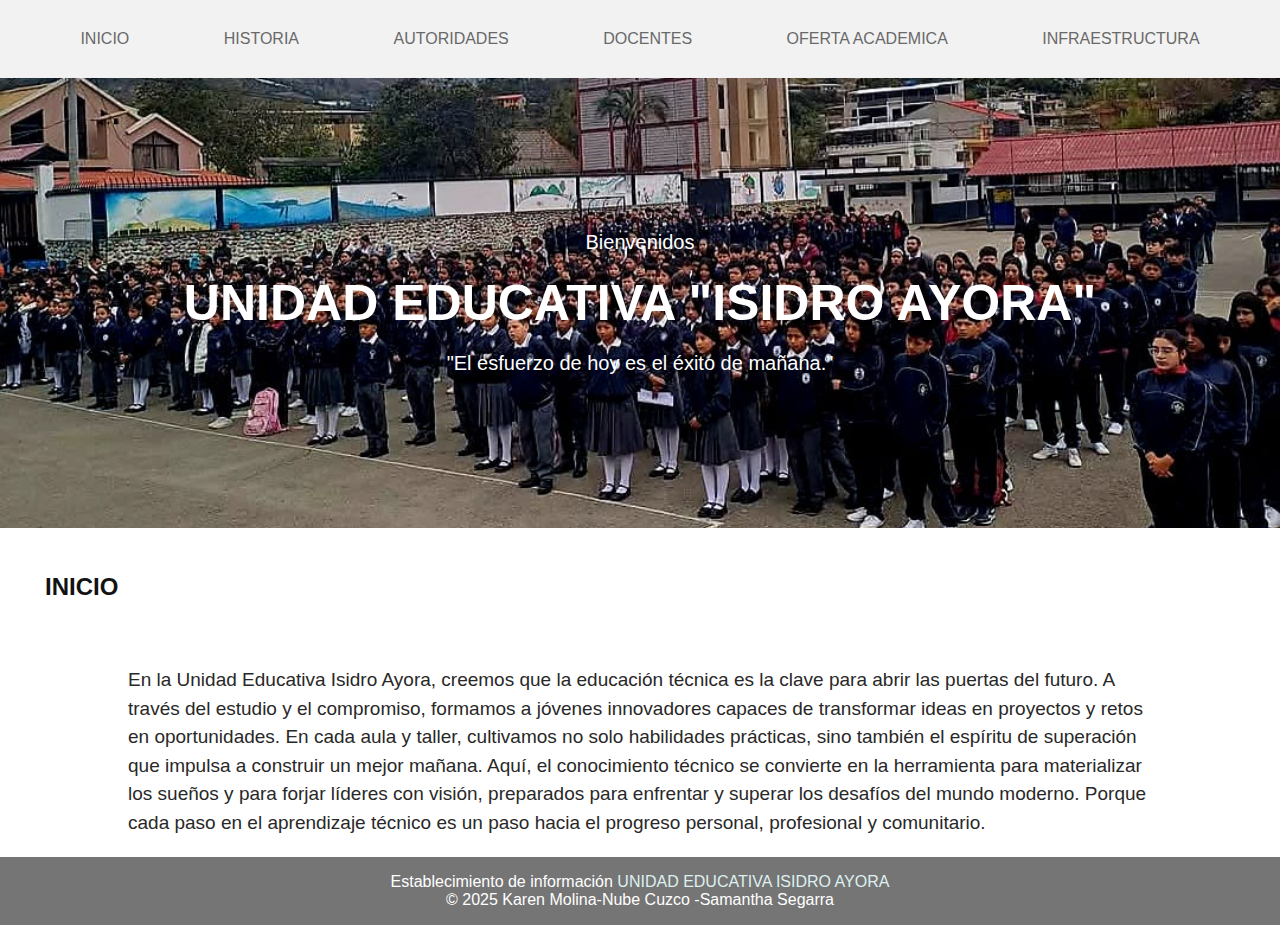
<file: index.html>
<!DOCTYPE html>
<html lang="en">
<head>
    <meta charset="UTF-8">
    <meta name="viewport" content="width=device-width, initial-scale=1.0">
    <title>Unidad Educativa Isidro Ayora</title>
    <link rel="stylesheet" href="style.css">
</head>
<body>
    <header>
        <nav>
                <a href="#inicio">INICIO</a>
                <a href="Historia.html">HISTORIA</a>
                <a href="Autoridades.html">AUTORIDADES</a>
                <a href="Docentes.html">DOCENTES</a>
                <a href="OfertAcademica.html">OFERTA ACADEMICA</a>
                <a href="Infraestructura.html">INFRAESTRUCTURA</a>
        </nav>
    </header>
    <dir class="encavezado-img">
        <p>Bienvenidos</p>
        <h1>UNIDAD EDUCATIVA "ISIDRO AYORA"</h1>
        <p>"El esfuerzo de hoy es el éxito de mañana." </p>
    </dir>
    <section id="inicio"></section>
    <h2>INICIO </h2>
     <p class="p">   En la Unidad Educativa Isidro Ayora, creemos que la educación técnica es la clave para abrir las 
        puertas del futuro. A través del estudio y el compromiso, formamos a jóvenes innovadores capaces de 
        transformar ideas en proyectos y retos en oportunidades. En cada aula y taller, cultivamos no solo 
        habilidades prácticas, sino también el espíritu de superación que impulsa a construir un mejor mañana. 
        Aquí, el conocimiento técnico se convierte en la herramienta para materializar los sueños y para forjar 
        líderes con visión, preparados para enfrentar y superar los desafíos del mundo moderno. Porque cada paso 
        en el aprendizaje técnico es un paso hacia el progreso personal, profesional y comunitario.
    </p>

    <footer>
        <p class="pe">Establecimiento de información  <a href="mailto:UNIDAD EDUCATIVA ISIDRO AYORA">UNIDAD EDUCATIVA ISIDRO AYORA</a></p>
        <p class="tema">&copy; 2025 Karen Molina-Nube Cuzco -Samantha Segarra</p>
   </footer>

</body>
</html>
</file>
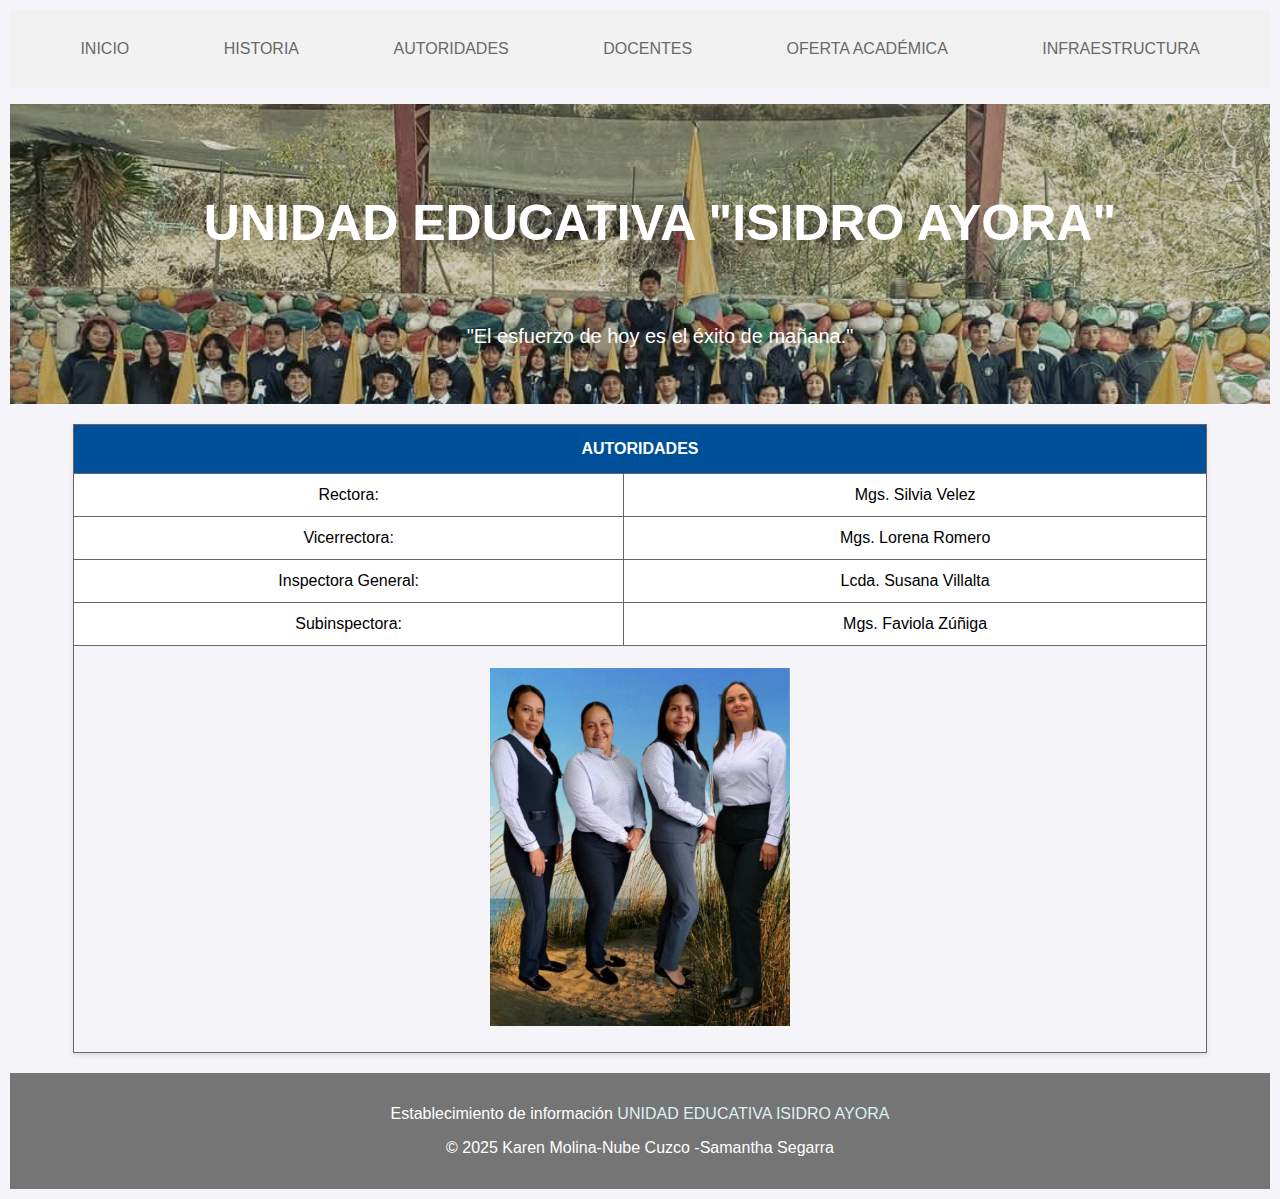
<file: Autoridades.html>
<!DOCTYPE html>
<html lang="es">
<head>
    <meta charset="UTF-8">
    <meta name="viewport" content="width=device-width, initial-scale=1.0">
    <title>Unidad Educativa "Isidro Ayora"</title>
    <style>
        body {
            font-family: Arial, Helvetica, sans-serif;
            margin: 5px;
            padding: 5px;
            box-sizing: border-box;
            background-color: #f4f4f9;
            color: #333;
            text-align: center;
        }
        header{
    background-color: #f2f2f2;
    text-align: center;
    padding: 25px 0;
}
h2{
    text-align: left;
    color: rgb(19, 18, 18);
    padding: 45px;
}
.p{
    font-size: 19px;
    color: #292828;
    line-height: 1.5;
    text-align: left;
    margin: 20px auto;
    width: 80%;
    
    
}


nav a{
    display: inline-block;
    text-decoration: none;
    color: #696969;
    margin: 0 30px;
    padding: 5px 15px;
    border-radius: 30px;
}
nav a:hover{
    background-color: #000;
    color: #fff;
}
.encavezado-img{
    background-image: url(f2.jpg);
    height: 300px;
    background-size: cover;
    display: flex;
    flex-direction: column;
    justify-content: center;
    align-items: center;
    color: #fff;
}
.encavezado-img p{
    font-size: 20px;
}
.encavezado-img h1{
    font-size: 50px;
    padding: 20px 0;
}
        
   
        table {
            margin: 20px auto;
            border-collapse: collapse;
            width: 90%;
            background-color: #fff;
            box-shadow: 0 2px 5px rgba(0, 0, 0, 0.1);
        }
        table, th, td {
            border: 1px solid #666;
        }
        th {
            padding: 15px;
            background-color: #005099;
            color: #fff;
        }
        td {
            padding: 12px;
            color: #000;
            font-family: 'Franklin Gothic Medium', 'Arial Narrow', Arial, sans-serif;
        }
        tfoot {
            background-color: #f4f4f9;
        }
        footer {
            text-align: center;
            margin-top: 20px;
            padding: 10px 0;
            background-color: #003366;
            color: white;
        }
        img {
            margin: 10px auto;
        }
        footer{
    background: #757575;
    color: rgb(255, 255, 255);
    padding: 1rem;
    text-align: center;
}
footer a{
    color: rgb(222, 240, 240);
    text-decoration: none;
}
    </style>
</head>
<body>
    <header>
        <nav>
                <a href="index.html">INICIO</a>
                <a href="Historia.html">HISTORIA</a>
                <a href="Autoridades.html">AUTORIDADES</a>
                <a href="Docentes.html">DOCENTES</a>
                <a href="OfertaAcademica.html">OFERTA ACADÉMICA</a>
                <a href="Infraestructura.html">INFRAESTRUCTURA</a>
        </nav>
    </header>
    <dir class="encavezado-img">
        <h1>UNIDAD EDUCATIVA "ISIDRO AYORA"</h1>
        <p>"El esfuerzo de hoy es el éxito de mañana." </p>
    </dir>
    <table>
        <thead>
            <tr>
                <th colspan="2">AUTORIDADES</th>
            </tr>
        </thead>
        <tbody>
            <tr>
                <td>Rectora:</td>
                <td>Mgs. Silvia Velez</td>
            </tr>
            <tr>
                <td>Vicerrectora:</td>
                <td>Mgs. Lorena Romero</td>
            </tr>
            <tr>
                <td>Inspectora General:</td>
                <td>Lcda. Susana Villalta</td>
            </tr>
            <tr>
                <td>Subinspectora:</td>
                <td>Mgs. Faviola Zúñiga</td>
            </tr>
        </tbody>
        <tfoot>
            <tr>
                <td colspan="2"><img src="fr.jpg" width="300px" alt="Imagen de la institución"></td>
            </tr>
        </tfoot>
    </table>
    <footer>
        <p class="pe">Establecimiento de información  <a href="mailto:UNIDAD EDUCATIVA ISIDRO AYORA">UNIDAD EDUCATIVA ISIDRO AYORA</a></p>
        <p class="tema">&copy; 2025 Karen Molina-Nube Cuzco -Samantha Segarra </p>
   </footer>

</body>
</html>
</file>
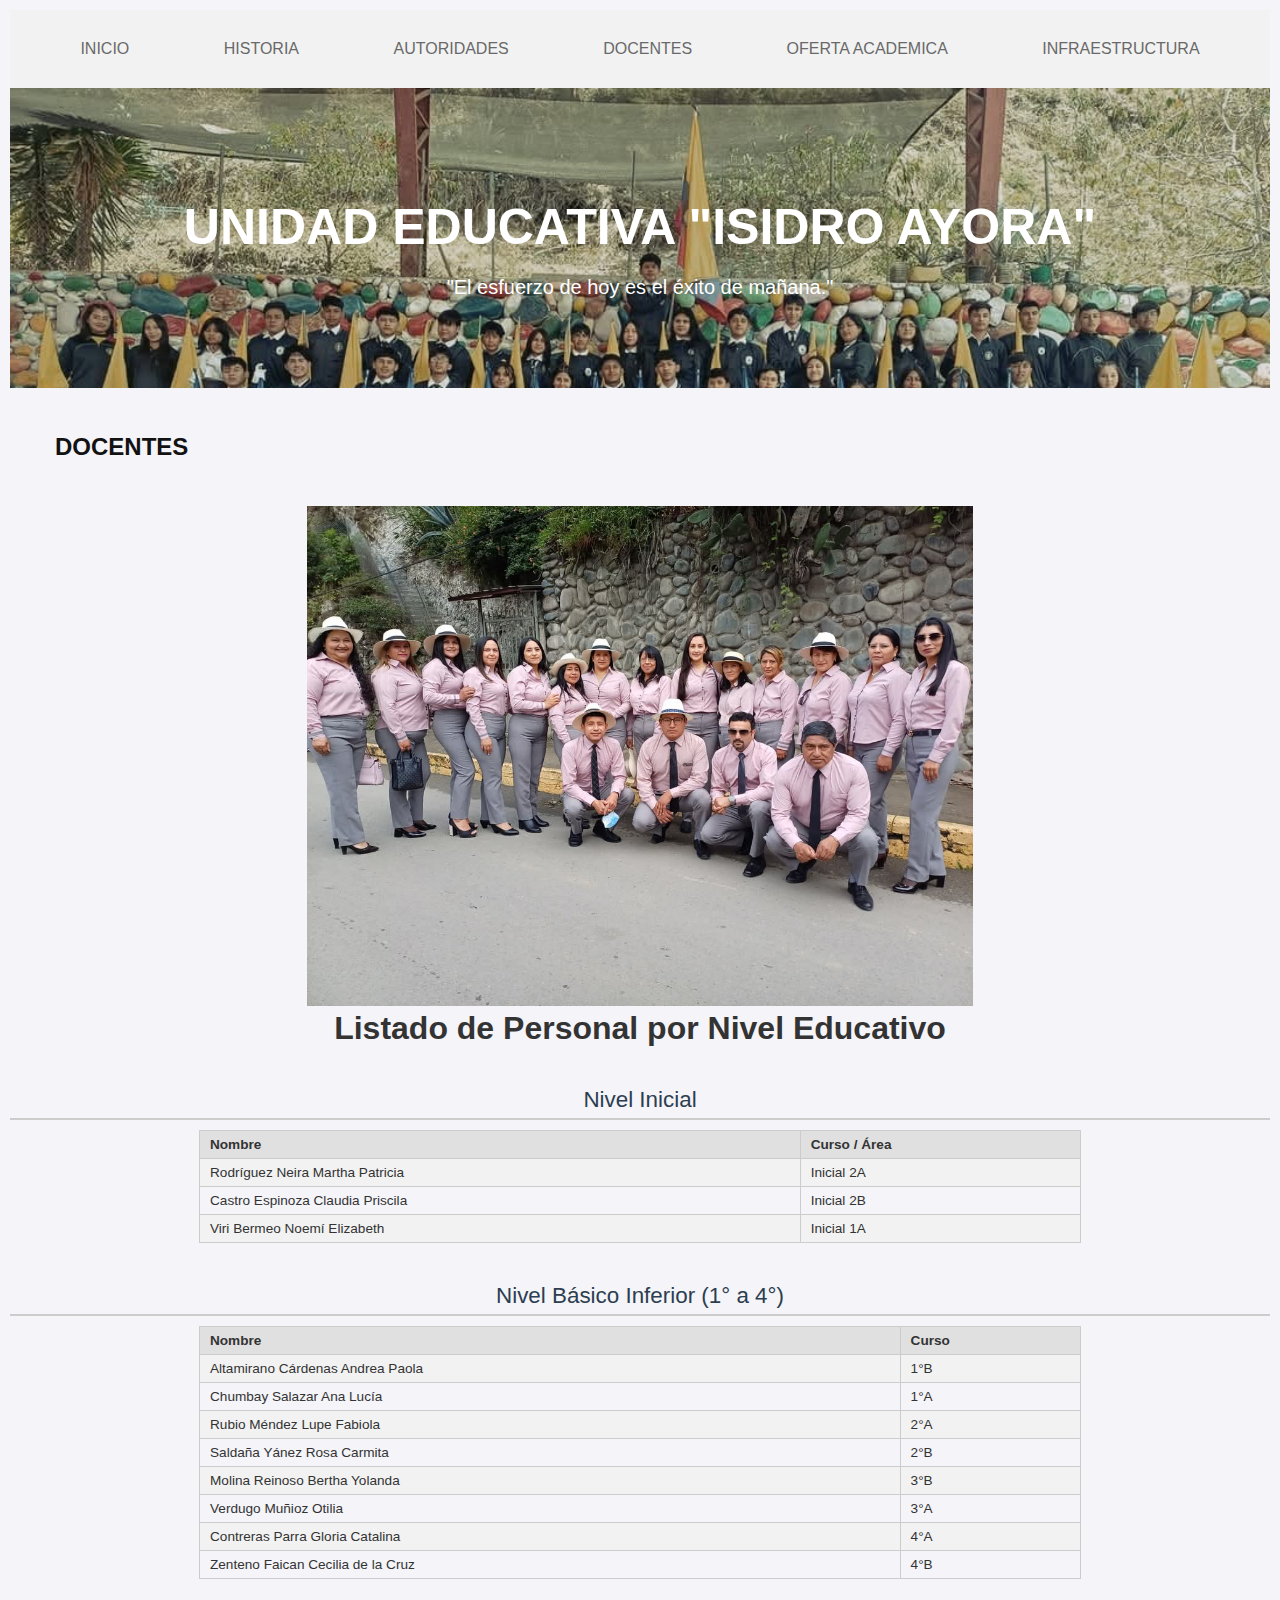
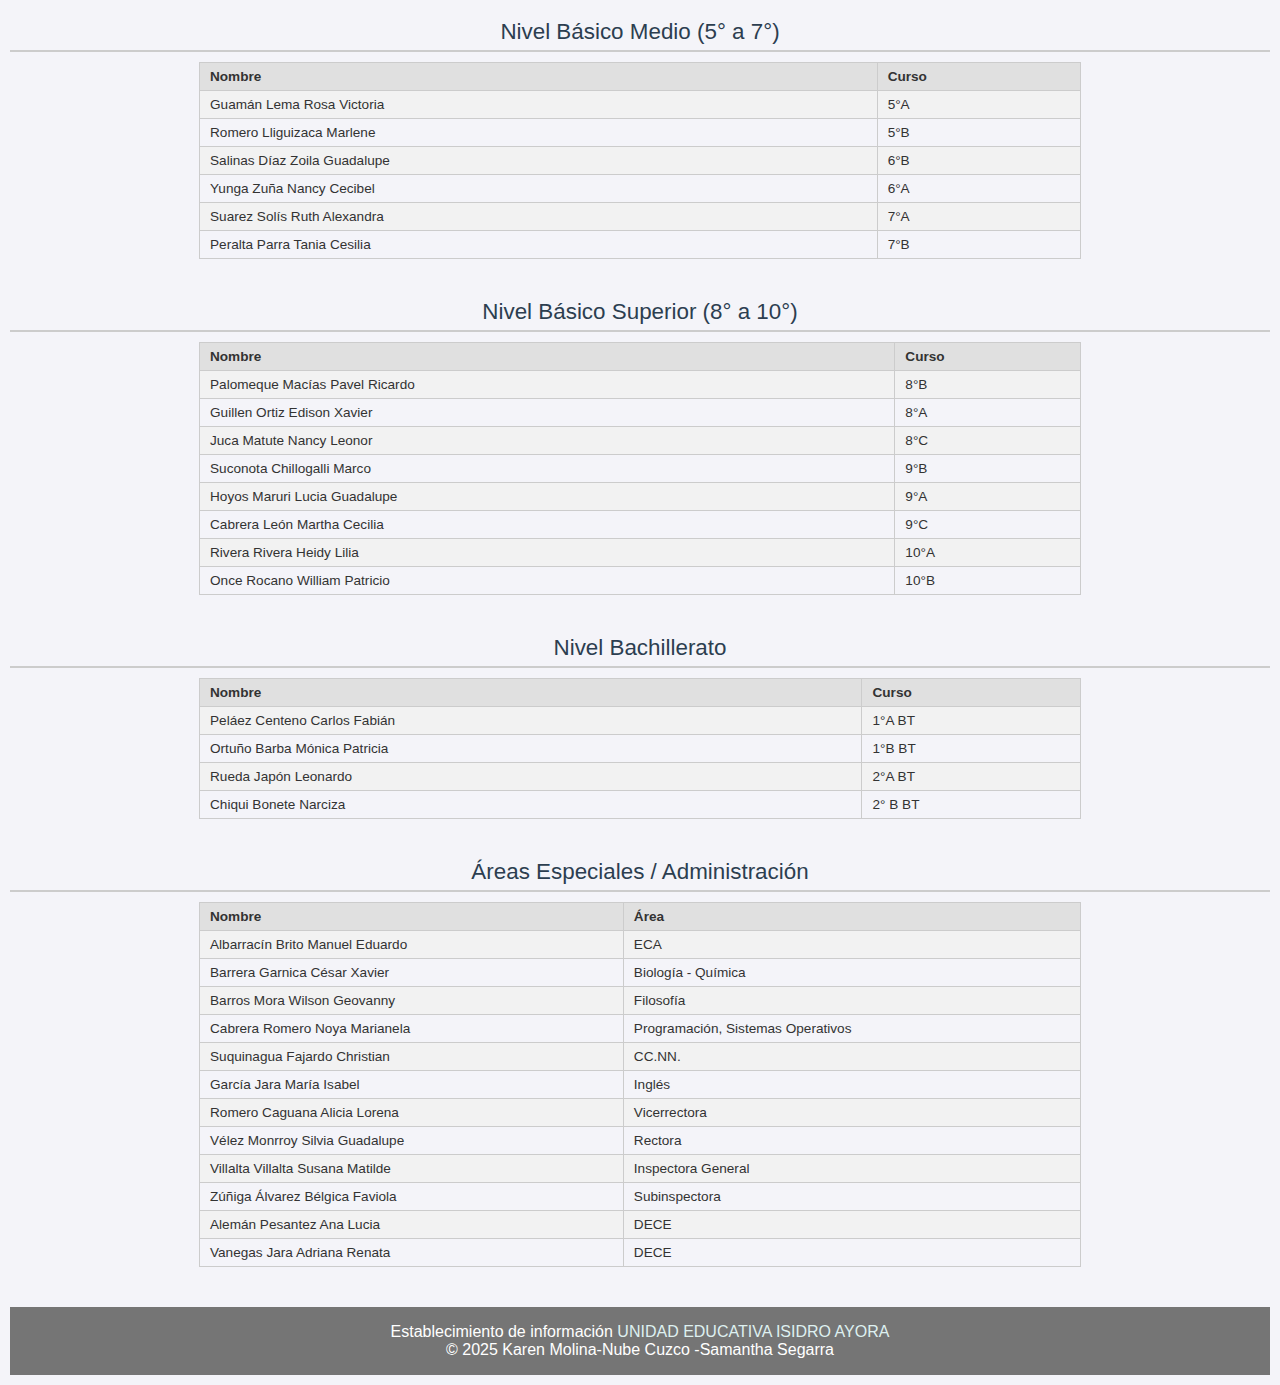
<file: Docentes.html>
<!DOCTYPE html>
<html lang="en">
<head>
    <meta charset="UTF-8">
    <meta name="viewport" content="width=device-width, initial-scale=1.0">
    <title>Unidad Educativa Isidro Ayora</title>
    <link rel="stylesheet" href="style2.css">
</head>
<body>
    <header>
        <nav>
                <a href="index.html">INICIO</a>
                <a href="Historia.html">HISTORIA</a>
                <a href="Autoridades.html">AUTORIDADES</a>
                <a href="Docentes.html">DOCENTES</a>
                <a href="OfertAcademica.html">OFERTA ACADEMICA</a>
                <a href="Infraestructura.html">INFRAESTRUCTURA</a>
        </nav>
    </header>
    <dir class="encavezado-img">

        <h1>UNIDAD EDUCATIVA "ISIDRO AYORA"</h1>
        <p>"El esfuerzo de hoy es el éxito de mañana." </p>
    </dir>
    
    <h2>DOCENTES</h2>
    <img src="f4.jpg" alt="Imagen ilustrativa de la Unidad Educativa" height="500px">

    <h1 style="text-align: center;">Listado de Personal por Nivel Educativo</h1>
    <div class="table-container">
      <div class="nivel">Nivel Inicial</div>
      <table>
        <tr><th>Nombre</th><th>Curso / Área</th></tr>
        <tr><td>Rodríguez Neira  Martha Patricia</td><td>Inicial 2A</td></tr>
        <tr><td>Castro Espinoza Claudia Priscila</td><td>Inicial 2B</td></tr>
        <tr><td>Viri Bermeo Noemí Elizabeth</td><td>Inicial 1A</td></tr>
      </table>
    </div>
    <div class="table-container">
      <div class="nivel">Nivel Básico Inferior (1° a 4°)</div>
      <table>
        <tr><th>Nombre</th><th>Curso</th></tr>
        <tr><td>Altamirano Cárdenas Andrea Paola</td><td>1°B</td></tr>
        <tr><td>Chumbay Salazar Ana Lucía</td><td>1°A</td></tr>
        <tr><td>Rubio Méndez Lupe Fabiola</td><td>2°A</td></tr>
        <tr><td>Saldaña Yánez Rosa Carmita</td><td>2°B</td></tr>
        <tr><td>Molina Reinoso Bertha Yolanda</td><td>3°B</td></tr>
        <tr><td>Verdugo Muñioz Otilia</td><td>3°A</td></tr>
        <tr><td>Contreras Parra Gloria Catalina</td><td>4°A</td></tr>
        <tr><td>Zenteno Faican Cecilia de la Cruz</td><td>4°B</td></tr>
      </table>
    </div>
    <div class="table-container">
      <div class="nivel">Nivel Básico Medio (5° a 7°)</div>
      <table>
        <tr><th>Nombre</th><th>Curso</th></tr>
        <tr><td>Guamán Lema Rosa Victoria</td><td>5°A</td></tr>
        <tr><td>Romero Lliguizaca Marlene</td><td>5°B</td></tr>
        <tr><td>Salinas Díaz Zoila Guadalupe</td><td>6°B</td></tr>
        <tr><td>Yunga Zuña Nancy Cecibel</td><td>6°A</td></tr>
        <tr><td>Suarez Solís Ruth Alexandra</td><td>7°A</td></tr>
        <tr><td>Peralta Parra Tania Cesilia</td><td>7°B</td></tr>
      </table>
    </div>
    <div class="table-container">
      <div class="nivel">Nivel Básico Superior (8° a 10°)</div>
      <table>
        <tr><th>Nombre</th><th>Curso</th></tr>
        <tr><td>Palomeque Macías Pavel Ricardo</td><td>8°B</td></tr>
        <tr><td>Guillen Ortiz Edison Xavier</td><td>8°A</td></tr>
        <tr><td>Juca Matute Nancy Leonor</td><td>8°C</td></tr>
        <tr><td>Suconota Chillogalli Marco</td><td>9°B</td></tr>
        <tr><td>Hoyos Maruri Lucia Guadalupe</td><td>9°A</td></tr>
        <tr><td>Cabrera León Martha Cecilia</td><td>9°C</td></tr>
        <tr><td>Rivera Rivera Heidy Lilia</td><td>10°A</td></tr>
        <tr><td>Once Rocano William Patricio</td><td>10°B</td></tr>
      </table>
    </div>
    <div class="table-container">
      <div class="nivel">Nivel Bachillerato</div>
      <table>
        <tr><th>Nombre</th><th>Curso</th></tr>
        <tr><td>Peláez Centeno Carlos Fabián</td><td>1°A BT</td></tr>
        <tr><td>Ortuño Barba Mónica Patricia</td><td>1°B BT</td></tr>
        <tr><td>Rueda Japón Leonardo</td><td>2°A BT</td></tr>
        <tr><td>Chiqui Bonete Narciza</td><td>2° B BT</td></tr>
      </table>
    </div>
    <div class="table-container">
      <div class="nivel">Áreas Especiales / Administración</div>
      <table>
        <tr><th>Nombre</th><th>Área</th></tr>
        <tr><td>Albarracín Brito Manuel Eduardo</td><td>ECA</td></tr>
        <tr><td>Barrera Garnica César Xavier</td><td>Biología - Química</td></tr>
        <tr><td>Barros Mora Wilson Geovanny</td><td>Filosofía</td></tr>
        <tr><td>Cabrera Romero Noya Marianela</td><td>Programación, Sistemas Operativos</td></tr>
        <tr><td>Suquinagua Fajardo Christian</td><td>CC.NN.</td></tr>
        <tr><td>García Jara María Isabel</td><td>Inglés</td></tr>
        <tr><td>Romero Caguana Alicia Lorena</td><td>Vicerrectora</td></tr>
        <tr><td>Vélez Monrroy Silvia Guadalupe</td><td>Rectora</td></tr>
        <tr><td>Villalta Villalta Susana Matilde</td><td>Inspectora General</td></tr>
        <tr><td>Zúñiga Álvarez Bélgica Faviola</td><td>Subinspectora</td></tr>
        <tr><td>Alemán Pesantez Ana Lucia</td><td>DECE</td></tr>
        <tr><td>Vanegas Jara Adriana Renata</td><td>DECE</td></tr>
      </table>
    </div>

    <footer>
        <p class="pe">Establecimiento de información  <a href="mailto:UNIDAD EDUCATIVA ISIDRO AYORA">UNIDAD EDUCATIVA ISIDRO AYORA</a></p>
        <p class="tema">&copy; 2025 Karen Molina-Nube Cuzco -Samantha Segarra</p>
   </footer>
</body>
</html>
</file>
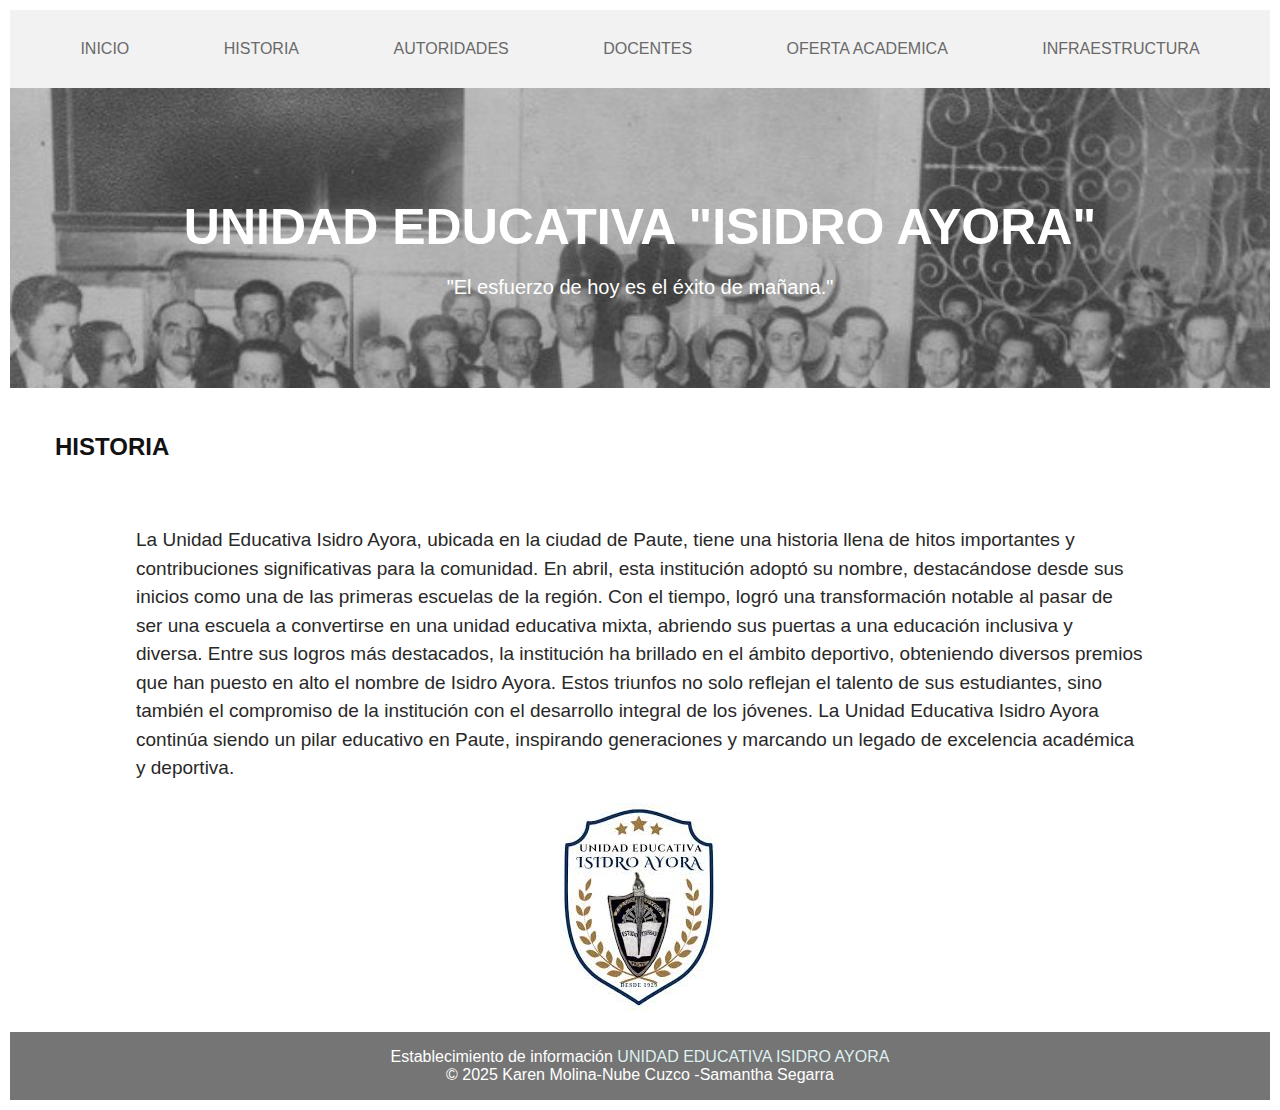
<file: Historia.html>
<!DOCTYPE html>
<html lang="en">
<head>
    <meta charset="UTF-8">
    <meta name="viewport" content="width=device-width, initial-scale=1.0">
    <title>Unidad Educativa Isidro Ayora</title>
    <link rel="stylesheet" href="style1.css">
</head>
<body>
    <header>
        <nav>
                <a href="index.html">INICIO</a>
                <a href="Historia.html">HISTORIA</a>
                <a href="Autoridades.html">AUTORIDADES</a>
                <a href="Docentes.html">DOCENTES</a>
                <a href="OfertAcademica.html">OFERTA ACADEMICA</a>
                <a href="Infraestructura.html">INFRAESTRUCTURA</a>
        </nav>
    </header>
    <dir class="encavezado-img">
        <h1>UNIDAD EDUCATIVA "ISIDRO AYORA"</h1>
        <p>"El esfuerzo de hoy es el éxito de mañana." </p>
    </dir>
    <section id="inicio"></section>
    <h2>HISTORIA</h2>
     <p class="p">  La Unidad Educativa Isidro Ayora, ubicada en la ciudad de Paute, 
        tiene una historia llena de hitos importantes y contribuciones significativas para 
        la comunidad. En abril, esta institución adoptó su nombre, destacándose desde sus inicios 
        como una de las primeras escuelas de la región. Con el tiempo, logró una transformación 
        notable al pasar de ser una escuela a convertirse en una unidad educativa mixta, abriendo 
        sus puertas a una educación inclusiva y diversa.
        Entre sus logros más destacados, la institución ha brillado en el ámbito deportivo, 
        obteniendo diversos premios que han puesto en alto el nombre de Isidro Ayora. Estos 
        triunfos no solo reflejan el talento de sus estudiantes, sino también el compromiso de 
        la institución con el desarrollo integral de los jóvenes.
        La Unidad Educativa Isidro Ayora continúa siendo un pilar educativo en Paute, inspirando 
        generaciones y marcando un legado de excelencia académica y deportiva.
     </p>
     <img class="uni" src="KKKK.jpg" alt="">
    <footer>
        <p class="pe">Establecimiento de información  <a href="mailto:UNIDAD EDUCATIVA ISIDRO AYORA">UNIDAD EDUCATIVA ISIDRO AYORA</a></p>
        <p class="tema">&copy; 2025 Karen Molina-Nube Cuzco -Samantha Segarra </p>
   </footer>

</body>
</html>
</file>
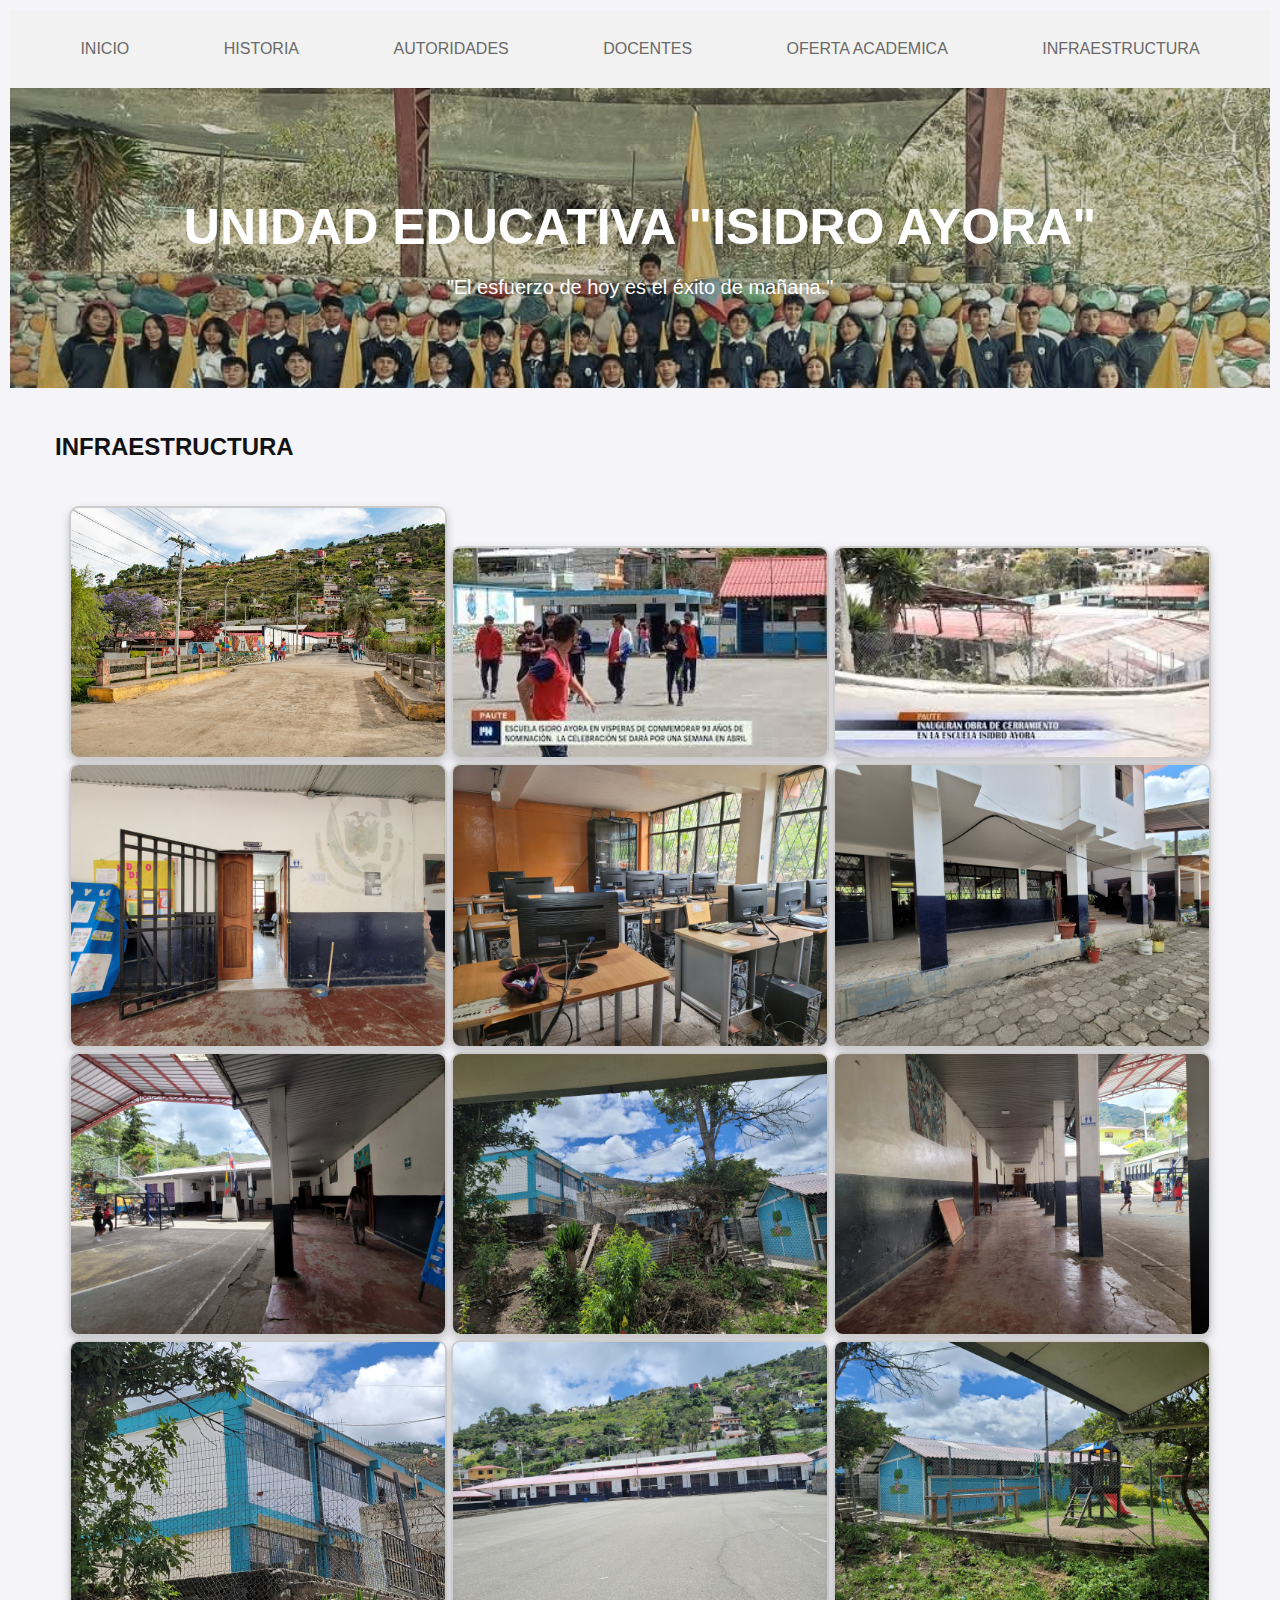
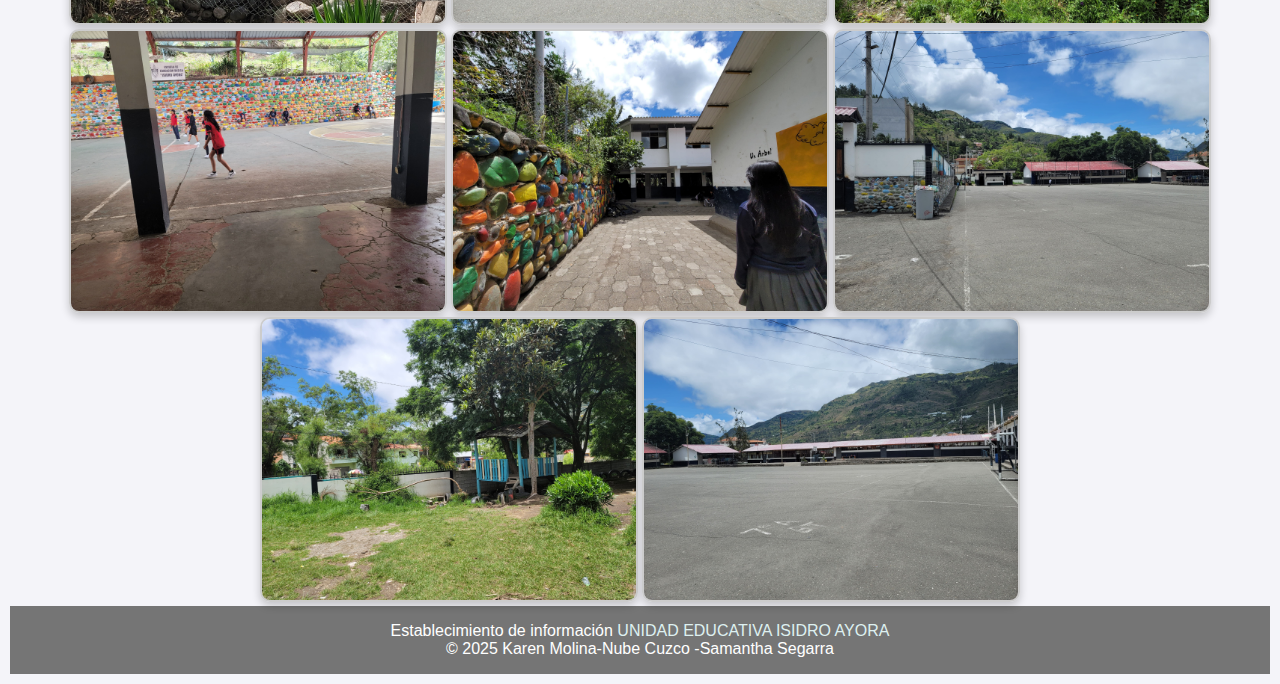
<file: Infraestructura.html>
<!DOCTYPE html>
<html lang="en">
<head>
    <meta charset="UTF-8">
    <meta name="viewport" content="width=device-width, initial-scale=1.0">
    <title>Unidad Educativa Isidro Ayora</title>
    <link rel="stylesheet" href="style4.css">
</head>
<body>
    <header>
        <nav>
                <a href="index.html">INICIO</a>
                <a href="Historia.html">HISTORIA</a>
                <a href="Autoridades.html">AUTORIDADES</a>
                <a href="Docentes.html">DOCENTES</a>
                <a href="OfertAcademica.html">OFERTA ACADEMICA</a>
                <a href="Infraestructura.html">INFRAESTRUCTURA</a>
        </nav>
    </header>
    <dir class="encavezado-img">

        <h1>UNIDAD EDUCATIVA "ISIDRO AYORA"</h1>
        <p>"El esfuerzo de hoy es el éxito de mañana." </p>
    </dir>
    
    <h2>INFRAESTRUCTURA</h2>
    <div class="container"> 
        <img src="imagen11.jpg" alt="Unidad Educativa Isidro Ayora" class="imagen"> 
        <img src="imagen22.jpg" alt="Sus alrededores" class="imagen"> 
        <img src="imagen33.jpg" alt="Estudiantes" class="imagen">
        <img src="imagen88.jpg" alt="Estudiantes" class="imagen">
        <img src="imagen99.jpg" alt="Estudiantes" class="imagen">
        <img src="imagen100.jpg" alt="Estudiantes" class="imagen">
        <img src="imagen110.jpg" alt="Estudiantes" class="imagen">
        <img src="imagen120.jpg" alt="Estudiantes" class="imagen">
        <img src="imagen130.jpg" alt="Estudiantes" class="imagen">
        <img src="imagen140.jpg" alt="Estudiantes" class="imagen">
        <img src="imagen150.jpg" alt="Estudiantes" class="imagen">
        <img src="imagen160.jpg" alt="Estudiantes" class="imagen">
        <img src="imagen170.jpg" alt="Estudiantes" class="imagen">
        <img src="imagen180.jpg" alt="Estudiantes" class="imagen">
        <img src="imagen190.jpg" alt="Estudiantes" class="imagen">
        <img src="imagen200.jpg" alt="Estudiantes" class="imagen">
        <img src="imagen210.jpg" alt="Estudiantes" class="imagen">
        
    </div>
    
    
    <footer>
        <p class="pe">Establecimiento de información  <a href="mailto:UNIDAD EDUCATIVA ISIDRO AYORA">UNIDAD EDUCATIVA ISIDRO AYORA</a></p>
        <p class="tema">&copy; 2025 Karen Molina-Nube Cuzco -Samantha Segarra </p>
   </footer>
</body>
</html>
</file>
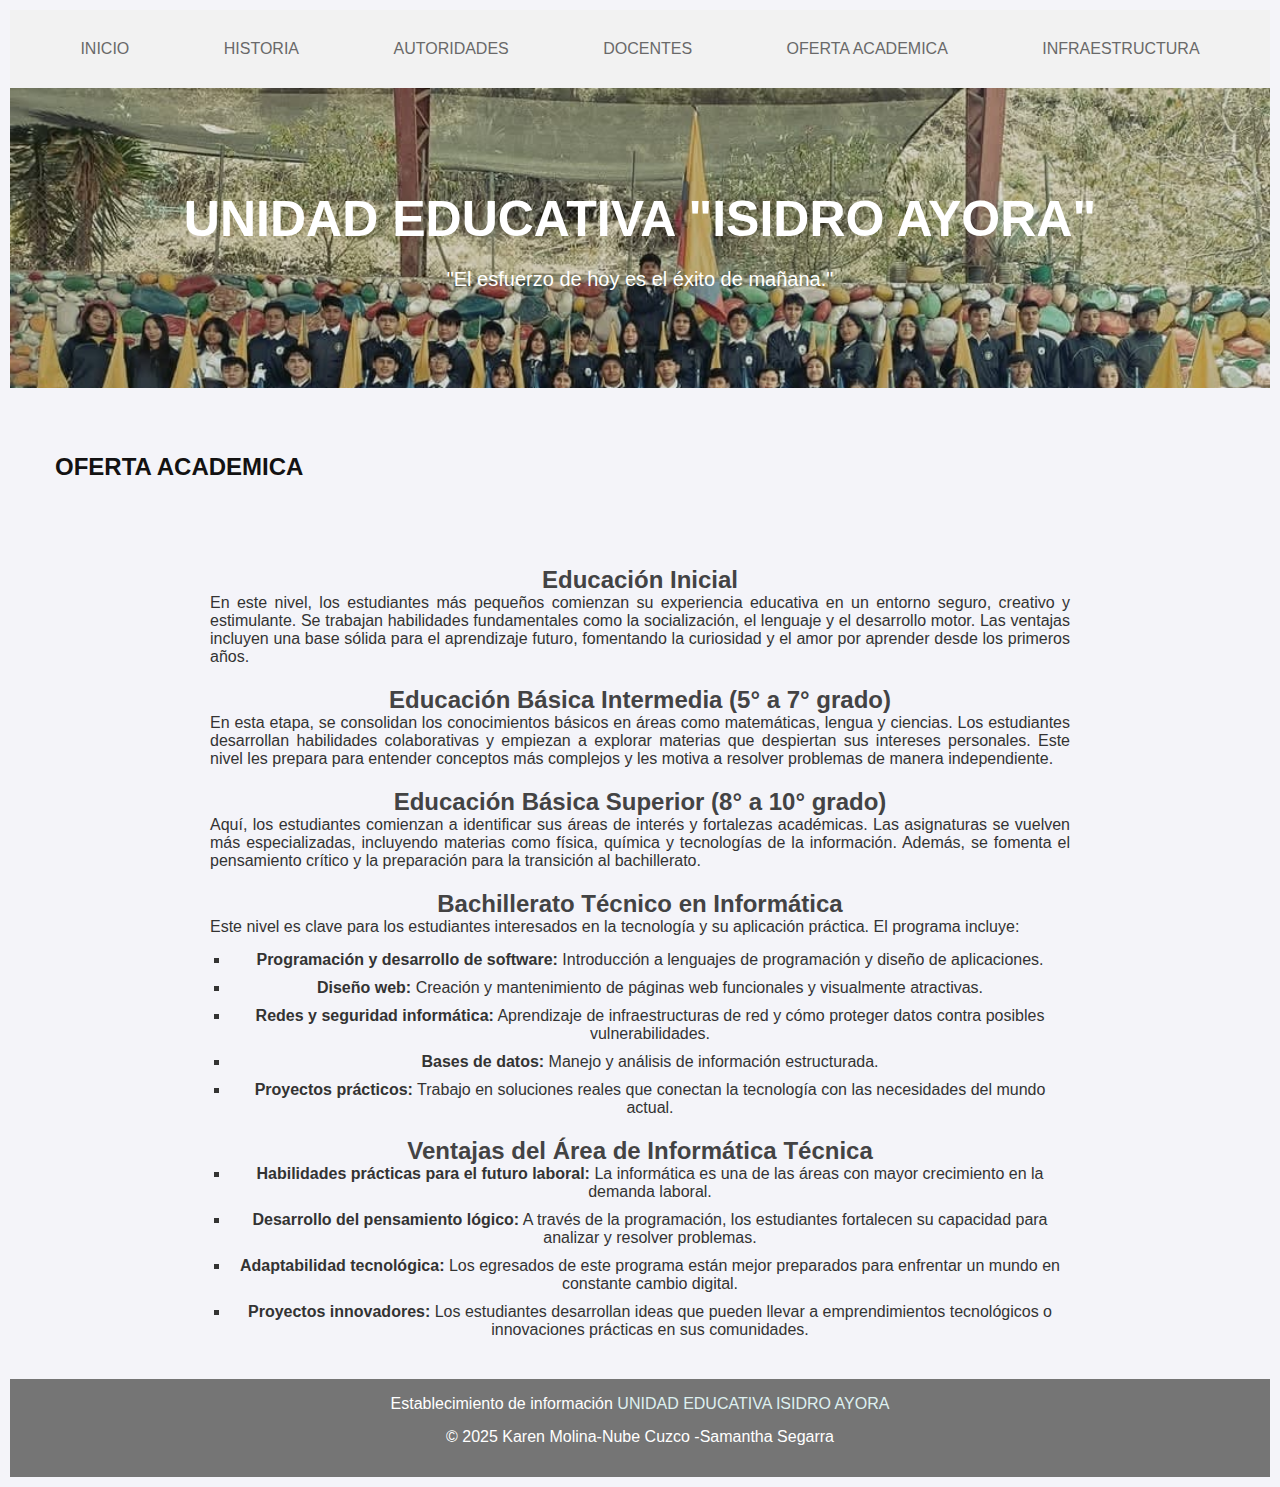
<file: OfertAcademica.html>
<!DOCTYPE html>
<html lang="en">
<head>
    <meta charset="UTF-8">
    <meta name="viewport" content="width=device-width, initial-scale=1.0">
    <title>Unidad Educativa Isidro Ayora</title>
    <link rel="stylesheet" href="style3.css">
</head>
<body>
    <header>
        <nav>
                <a href="index.html">INICIO</a>
                <a href="Historia.html">HISTORIA</a>
                <a href="Autoridades.html">AUTORIDADES</a>
                <a href="Docentes.html">DOCENTES</a>
                <a href="OfertAcademica.html">OFERTA ACADEMICA</a>
                <a href="Infraestructura.html">INFRAESTRUCTURA</a>
        </nav>
    </header>
    <dir class="encavezado-img">

        <h1>UNIDAD EDUCATIVA "ISIDRO AYORA"</h1>
        <p>"El esfuerzo de hoy es el éxito de mañana." </p>
    </dir>
    <h2 class="h2">OFERTA ACADEMICA</h2>
    <section>
        <h2>Educación Inicial</h2>
        <p>En este nivel, los estudiantes más pequeños comienzan su experiencia educativa en un entorno seguro, creativo y estimulante. Se trabajan habilidades fundamentales como la socialización, el lenguaje y el desarrollo motor. Las ventajas incluyen una base sólida para el aprendizaje futuro, fomentando la curiosidad y el amor por aprender desde los primeros años.</p>
        
        <h2>Educación Básica Intermedia (5° a 7° grado)</h2>
        <p>En esta etapa, se consolidan los conocimientos básicos en áreas como matemáticas, lengua y ciencias. Los estudiantes desarrollan habilidades colaborativas y empiezan a explorar materias que despiertan sus intereses personales. Este nivel les prepara para entender conceptos más complejos y les motiva a resolver problemas de manera independiente.</p>

        <h2>Educación Básica Superior (8° a 10° grado)</h2>
        <p>Aquí, los estudiantes comienzan a identificar sus áreas de interés y fortalezas académicas. Las asignaturas se vuelven más especializadas, incluyendo materias como física, química y tecnologías de la información. Además, se fomenta el pensamiento crítico y la preparación para la transición al bachillerato.</p>

        <h2>Bachillerato Técnico en Informática</h2>
        <p>Este nivel es clave para los estudiantes interesados en la tecnología y su aplicación práctica. El programa incluye:</p>
        <ul>
            <li><strong>Programación y desarrollo de software:</strong> Introducción a lenguajes de programación y diseño de aplicaciones.</li>
            <li><strong>Diseño web:</strong> Creación y mantenimiento de páginas web funcionales y visualmente atractivas.</li>
            <li><strong>Redes y seguridad informática:</strong> Aprendizaje de infraestructuras de red y cómo proteger datos contra posibles vulnerabilidades.</li>
            <li><strong>Bases de datos:</strong> Manejo y análisis de información estructurada.</li>
            <li><strong>Proyectos prácticos:</strong> Trabajo en soluciones reales que conectan la tecnología con las necesidades del mundo actual.</li>
        </ul>

        <h2>Ventajas del Área de Informática Técnica</h2>
        <ul>
            <li><strong>Habilidades prácticas para el futuro laboral:</strong> La informática es una de las áreas con mayor crecimiento en la demanda laboral.</li>
            <li><strong>Desarrollo del pensamiento lógico:</strong> A través de la programación, los estudiantes fortalecen su capacidad para analizar y resolver problemas.</li>
            <li><strong>Adaptabilidad tecnológica:</strong> Los egresados de este programa están mejor preparados para enfrentar un mundo en constante cambio digital.</li>
            <li><strong>Proyectos innovadores:</strong> Los estudiantes desarrollan ideas que pueden llevar a emprendimientos tecnológicos o innovaciones prácticas en sus comunidades.</li>
        </ul>
    </section>

    

    
    <footer>
        <p class="pe">Establecimiento de información  <a href="mailto:UNIDAD EDUCATIVA ISIDRO AYORA">UNIDAD EDUCATIVA ISIDRO AYORA</a></p>
        <p class="tema">&copy; 2025 Karen Molina-Nube Cuzco -Samantha Segarra </p>
   </footer>
</body>
</html>
</file>
<file: style.css>
@import url('https://fonts.googleapis.com/css2?family=Roboto:ital,wght@0,100..900;1,100..900&display=swap');
*{
    margin: 0;
    padding: 0;
    box-sizing: border-box;
}
body{
    font-family: Arial, Helvetica, sans-serif;
}
header{
    background-color: #f2f2f2;
    text-align: center;
    padding: 25px 0;
}
h2{
    text-align: left;
    color: rgb(19, 18, 18);
    padding: 45px;
}
.p{
    font-size: 19px;
    color: #292828;
    line-height: 1.5;
    text-align: left;
    margin: 20px auto;
    width: 80%;
    
    
}


nav a{
    display: inline-block;
    text-decoration: none;
    color: #696969;
    margin: 0 30px;
    padding: 5px 15px;
    border-radius: 30px;
}
nav a:hover{
    background-color: #000;
    color: #fff;
}
.encavezado-img{
    background-image: url(f3.jpg);
    height: 450px;
    background-size: cover;
    display: flex;
    flex-direction: column;
    justify-content: center;
    align-items: center;
    color: #fff;
}
.encavezado-img p{
    font-size: 20px;
}
.encavezado-img h1{
    font-size: 50px;
    padding: 20px 0;
}
footer{
    background: #757575;
    color: rgb(255, 255, 255);
    padding: 1rem;
    text-align: center;
}
footer a{
    color: rgb(222, 240, 240);
    text-decoration: none;
}
</file>
<file: style2.css>
*{
    margin: 0;
    padding: 0;
    box-sizing: border-box;
}
body {
    font-family: Arial, Helvetica, sans-serif;
    margin: 5px;
    padding: 5px;
    box-sizing: border-box;
    background-color: #f4f4f9;
    color: #333;
    text-align: center;
}
header{
    background-color: #f2f2f2;
    text-align: center;
    padding: 25px 0;
}
h2{
    text-align: left;
   color: rgb(19, 18, 18);
   padding: 45px;
}

nav a{
display: inline-block;
text-decoration: none;
color: #696969;
margin: 0 30px;
padding: 5px 15px;
border-radius: 30px;
}
nav a:hover{
background-color: #000;
color: #fff;
}
.encavezado-img{
background-image: url(f2.jpg);
height: 300px;
background-size: cover;
display: flex;
flex-direction: column;
justify-content: center;
align-items: center;
color: #fff;
}
.encavezado-img p{
font-size: 20px;
}
.encavezado-img h1{
font-size: 50px;
padding: 20px 0;
}
    .table-container {
      margin-bottom: 40px;
    }
    table {
      width: 70%;
      border-collapse: collapse;
      margin: 10px auto;
      font-size: 0.85rem;
    }
    th, td {
      border: 1px solid #ccc;
      padding: 6px 10px;
      text-align: left;
    }
    th {
      background-color: #e0e0e0;
    }
    tr:nth-child(even) {
      background-color: #f2f2f2;
    }
    .nivel {
      text-align: center;
      margin: 40px 0 10px;
      font-size: 1.4rem;
      color: #2c3e50;
      border-bottom: 2px solid #ccc;
      padding-bottom: 5px;
    }
footer{
    background: #757575;
    color: rgb(255, 255, 255);
    padding: 1rem;
    text-align: center;
}
footer a{
    color: rgb(222, 240, 240);
    text-decoration: none;
}
</file>
<file: style1.css>
*{
    margin: 0;
    padding: 0;
    box-sizing: border-box;
}
body{
    font-family: Arial, Helvetica, sans-serif;
    margin: 5px;
    padding: 5px;
    box-sizing: border-box;
    text-align: center;
    justify-content: center; 

}
header{
    background-color: #f2f2f2;
    text-align: center;
    padding: 25px 0;
}
h2{
    text-align: left;
    color: rgb(19, 18, 18);
    padding: 45px;
}
.p{
    font-size: 19px;
    color: #292828;
    line-height: 1.5;
    text-align: left;
    margin: 20px auto;
    width: 80%;
    
    
}


nav a{
    display: inline-block;
    text-decoration: none;
    color: #696969;
    margin: 0 30px;
    padding: 5px 15px;
    border-radius: 30px;
}
nav a:hover{
    background-color: #000;
    color: #fff;
}
.encavezado-img{
    background-image: url(f34.jpg);
    height: 300px;
    background-size: cover;
    display: flex;
    flex-direction: column;
    justify-content: center;
    align-items: center;
    color: #fff;
}
.encavezado-img p{
    font-size: 20px;
}
.encavezado-img h1{
    font-size: 50px;
    padding: 20px 0;
}
footer{
    background: #757575;
    color: rgb(255, 255, 255);
    padding: 1rem;
    text-align: center;
}
footer a{
    color: rgb(222, 240, 240);
    text-decoration: none;
}
</file>
<file: style4.css>
*{
    margin: 0;
    padding: 0;
    box-sizing: border-box;
}
body {
    font-family: Arial, Helvetica, sans-serif;
    margin: 5px;
    padding: 5px;
    box-sizing: border-box;
    background-color: #f4f4f9;
    color: #333;
    text-align: center;
}
header{
    background-color: #f2f2f2;
    text-align: center;
    padding: 25px 0;
}
h2{
    text-align: left;
   color: rgb(19, 18, 18);
   padding: 45px;
}

nav a{
display: inline-block;
text-decoration: none;
color: #696969;
margin: 0 30px;
padding: 5px 15px;
border-radius: 30px;
}
nav a:hover{
background-color: #000;
color: #fff;
}
.encavezado-img{
background-image: url(f2.jpg);
height: 300px;
background-size: cover;
display: flex;
flex-direction: column;
justify-content: center;
align-items: center;
color: #fff;
}
.encavezado-img p{
font-size: 20px;
}
.encavezado-img h1{
font-size: 50px;
padding: 20px 0;
}
ul.docentes {
    list-style-type: none;
    padding: 0;
    margin: 0 auto;
    max-width: 800px;
    text-align: left;
}
ul.docentes li {
    padding: 10px;
    margin: 10px 0;
    background-color: #fff;
    border: 1px solid #ccc;
    box-shadow: 0 2px 5px rgba(0, 0, 0, 0.1);
}
.imagen { width: 30%; 
    border: 2px solid #ccc; 
    border-radius: 10px;  
    box-shadow: 0 4px 8px rgba(0, 0, 0, 0.2); 
    transition: transform 0.2s; 
}
 .imagen:hover { transform: scale(1.1); 
}
.imagen { width: 30%; 
    border: 2px solid #ccc; 
    border-radius: 10px;  
    box-shadow: 0 4px 8px rgba(0, 0, 0, 0.2); 
    transition: transform 0.2s; 
}
 .imagen:hover { transform: scale(1.1); 
}
footer{
    background: #757575;
    color: rgb(255, 255, 255);
    padding: 1rem;
    text-align: center;
}
footer a{
    color: rgb(222, 240, 240);
    text-decoration: none;
}
</file>
<file: style3.css>
*{
    margin: 0;
    padding: 0;
    box-sizing: border-box;
}
body {
    font-family: Arial, Helvetica, sans-serif;
    margin: 5px;
    padding: 5px;
    box-sizing: border-box;
    background-color: #f4f4f9;
    color: #333;
    text-align: center;
}
header{
    background-color: #f2f2f2;
    text-align: center;
    padding: 25px 0;
}
.h2{
    text-align: left;
   color: rgb(19, 18, 18);
   padding: 45px;
}

nav a{
display: inline-block;
text-decoration: none;
color: #696969;
margin: 0 30px;
padding: 5px 15px;
border-radius: 30px;
}
nav a:hover{
background-color: #000;
color: #fff;
}
.encavezado-img{
background-image: url(f2.jpg);
height: 300px;
background-size: cover;
display: flex;
flex-direction: column;
justify-content: center;
align-items: center;
color: #fff;
}
.encavezado-img p{
font-size: 20px;
}
.encavezado-img h1{
font-size: 50px;
padding: 20px 0;
}
ul.docentes {
    list-style-type: none;
    padding: 0;
    margin: 0 auto;
    max-width: 800px;
    text-align: left;
}
ul.docentes li {
    padding: 10px;
    margin: 10px 0;
    background-color: #fff;
    border: 1px solid #ccc;
    box-shadow: 0 2px 5px rgba(0, 0, 0, 0.1);
}
section {
    padding: 20px;
    max-width: 900px;
    margin: 0 auto;
}
h2 {
    color: #434344;
    margin-top: 20px;
}
p {
    text-align: justify;
    margin-bottom: 15px;
}
ul {
    list-style-type: square;
    padding-left: 20px;
    margin-bottom: 20px;
    text-align: center;
}
li {
    margin-bottom: 10px;
}

footer{
    background: #757575;
    color: rgb(255, 255, 255);
    padding: 1rem;
    text-align: center;
    justify-content: center; 
    align-items: center; 
}
footer a{
    color: rgb(222, 240, 240);
    text-decoration: none;
    justify-content: center; 
    align-items: center; 

}
.pe{
    text-align: center;
    justify-content: center; 
    align-items: center; 
}
.tema{
    text-align: center;
    justify-content: center; 
    align-items: center; 
}
</file>
